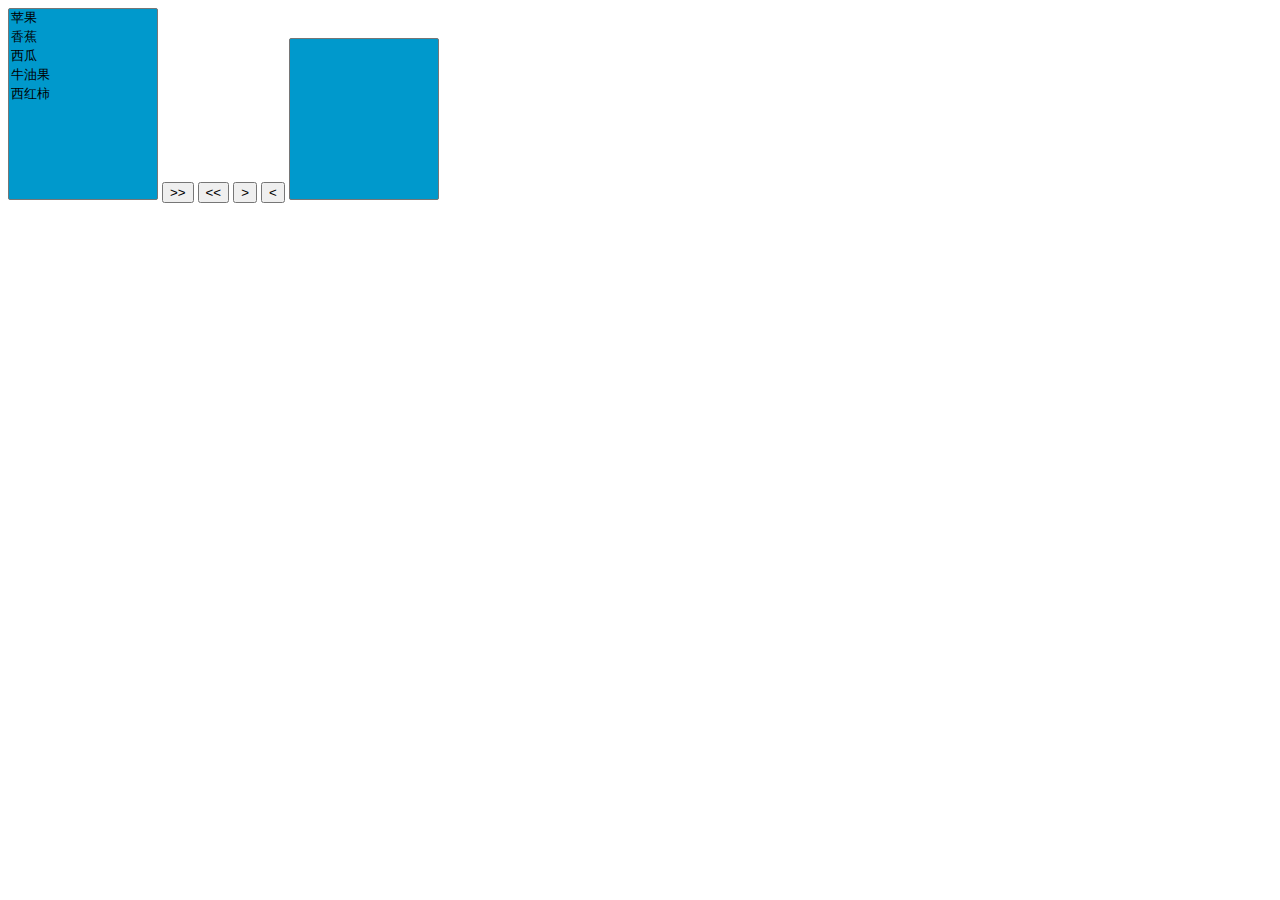
<file: sss/index.html>
<!DOCTYPE html>
<html lang="en">
<head>
    <meta charset="UTF-8">
    <title>Title</title>
    <style>
        select {
            width: 150px;
            background-color: #0099cc;
        }
    </style>
</head>
<body>
<!--左边的下拉菜单   multiple：可以让下拉菜单多选 -->
<select id="leftSel" size="10" multiple="multiple">
    <option>苹果</option>
    <option>香蕉</option>
    <option>西瓜</option>
    <option>牛油果</option>
    <option>西红柿</option>
</select>

<!--四个选择按钮位置-->
<input type="button" value=">>" id="allRight">
<input type="button" value="<<" id="allLeft">
<input type="button" value=">" id="right">
<input type="button" value="<" id="left">

<!--右边的下拉菜单-->
<select id="rightSel" size="10" multiple="multiple">
</select>

<script>
    //1 获取元素
    var leftBtn = document.getElementById("left");
    var rightBtn = document.getElementById("right");
    var leftSel = document.getElementById("leftSel");//左侧下拉菜单
    var rightSel = document.getElementById("rightSel");//右侧下拉菜单
    var leftOpts = leftSel.children;//左侧的所有选项
    var rightOpts = rightSel.children;//又侧的所有选项
    var allRight = document.getElementById("allRight");
    var allLeft = document.getElementById("allLeft");


    //右移按钮操作
    //    rightBtn.onclick = function () {
    //        for (var i = 0; i < leftOpts.length; i++) {
    //            if (leftOpts[i].selected == true) {
    //                rightSel.appendChild(leftOpts[i]);
    //                i--;
    //            }
    //        }
    //    };
    rightBtn.onclick = function () {
        for (var i = leftOpts.length-1; i >= 0; i--) {
            if (leftOpts[i].selected == true) {
                rightSel.appendChild(leftOpts[i]);
            }
        }
    };
    //左移按钮操作
    //    leftBtn.onclick = function () {
    //        for (var i = 0; i < rightOpts.length; i++) {
    //            if (rightOpts[i].selected == true) {
    //                leftSel.appendChild(rightOpts[i]);
    //                i--;
    //            }
    //        }
    //    };
    leftBtn.onclick = function () {
        for (var i = rightOpts.length-1; i >= 0; i--) {
            if (rightOpts[i].selected == true) {
                leftSel.appendChild(rightOpts[i]);

            }
        }
    };

    allRight.onclick = function () {
        for (var i = 0; i < leftOpts.length;) {
          rightSel.appendChild(leftOpts[i]);
        }
    };
    allLeft.onclick = function () {
        for (var i = 0; i < rightOpts.length;) {
            leftSel.appendChild(rightOpts[i]);
        }
    };
</script>

</body>
</html>
</file>
